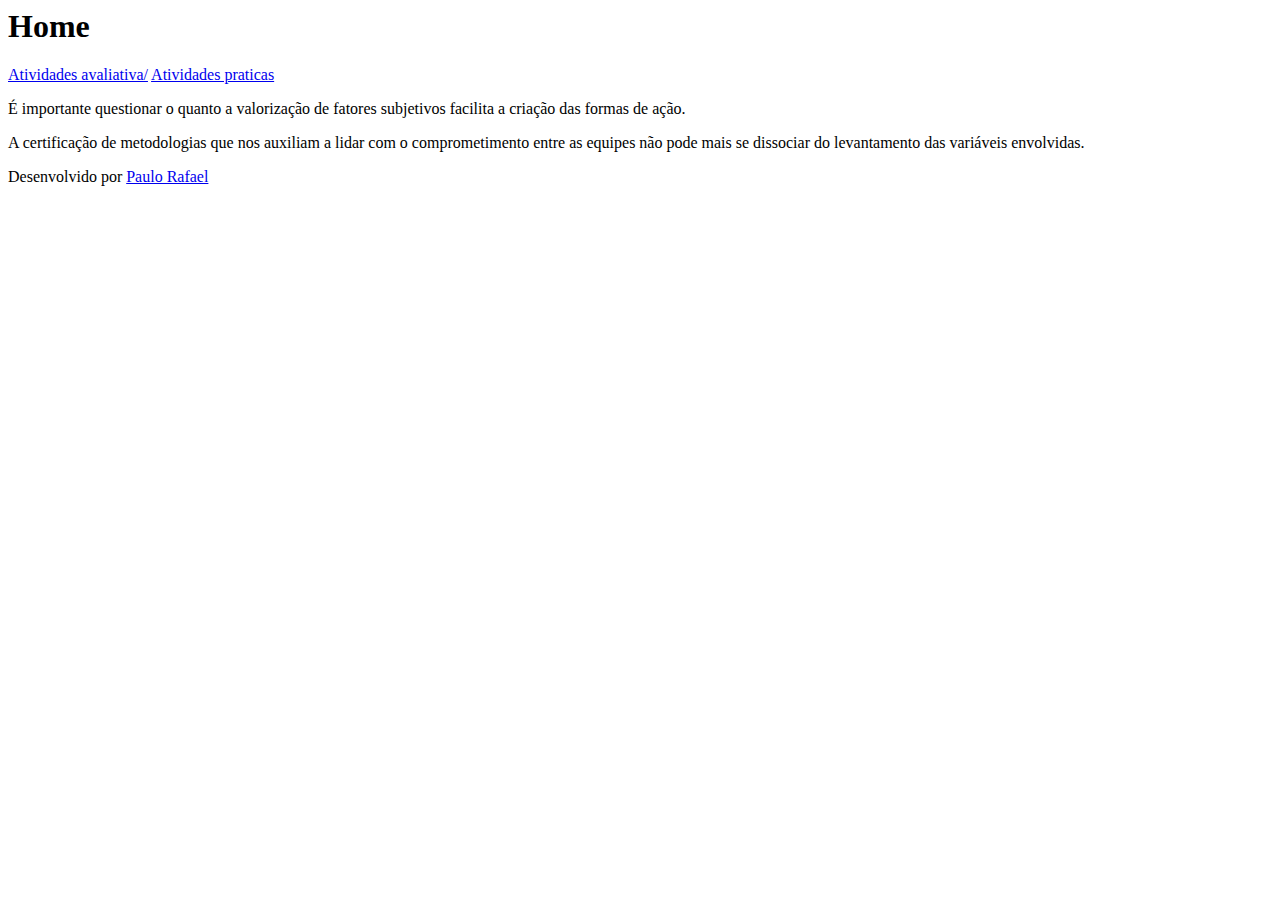
<file: index.html>
<html>
  <head>
    <meta charset="UTF-8">
    <title>Home</title>
  </head>
  <body>
    <header>
      <h1>Home</h1>
    </header>
    <nav>
      <a href="avaliacoes/index.html"> Atividades avaliativa/</a>
      <a href="praticas/index.html"> Atividades praticas</a>
    </nav>
    <main>
      <p>
      É importante questionar o quanto a valorização de fatores subjetivos facilita a criação das formas de ação.
      </p>
      <p>
      A certificação de metodologias que nos auxiliam a lidar com o comprometimento entre as equipes não pode mais se dissociar do levantamento das variáveis envolvidas.
      </p>
    </main>
    <footer>
      <p>
        Desenvolvido por
        <a href="https://github.com/Prrfifnmg/pw1paulo.git">Paulo Rafael</a>
      </p>
    </footer>
  </body>
</html>
</file>
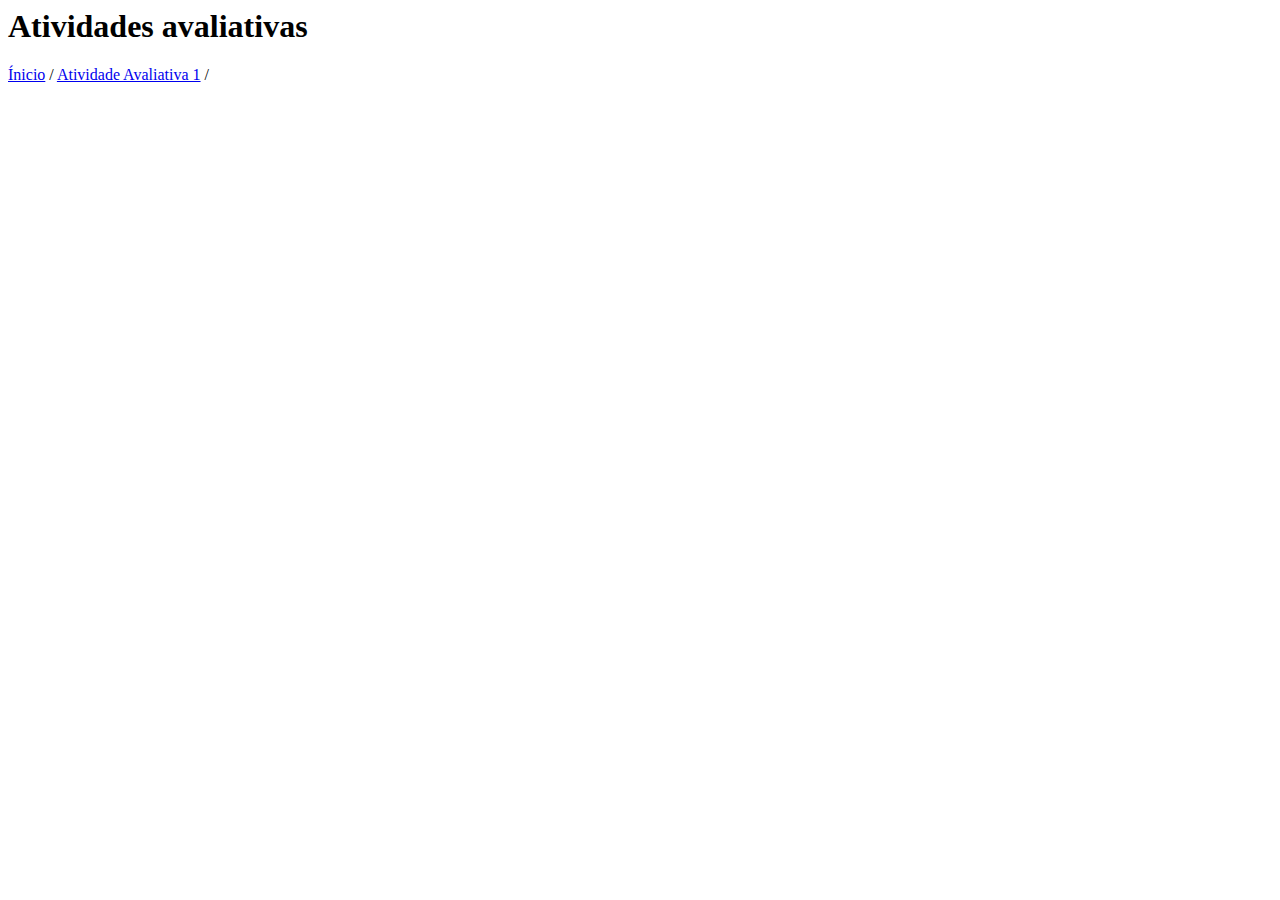
<file: avaliacoes/index.html>
<html>
  <head>
    <meta charset="UTF-8"> 
    <title>Atividades avaliativas</title>
  </head>
  <body>
    <header>
      <h1>Atividades avaliativas</h1>
    </header>
    <nav>
      <a href="/../index.html">Ínicio</a> /
      <a href="atividade1/index.html">Atividade Avaliativa 1</a> / 
    </nav>  
  </body>
</html>
</file>
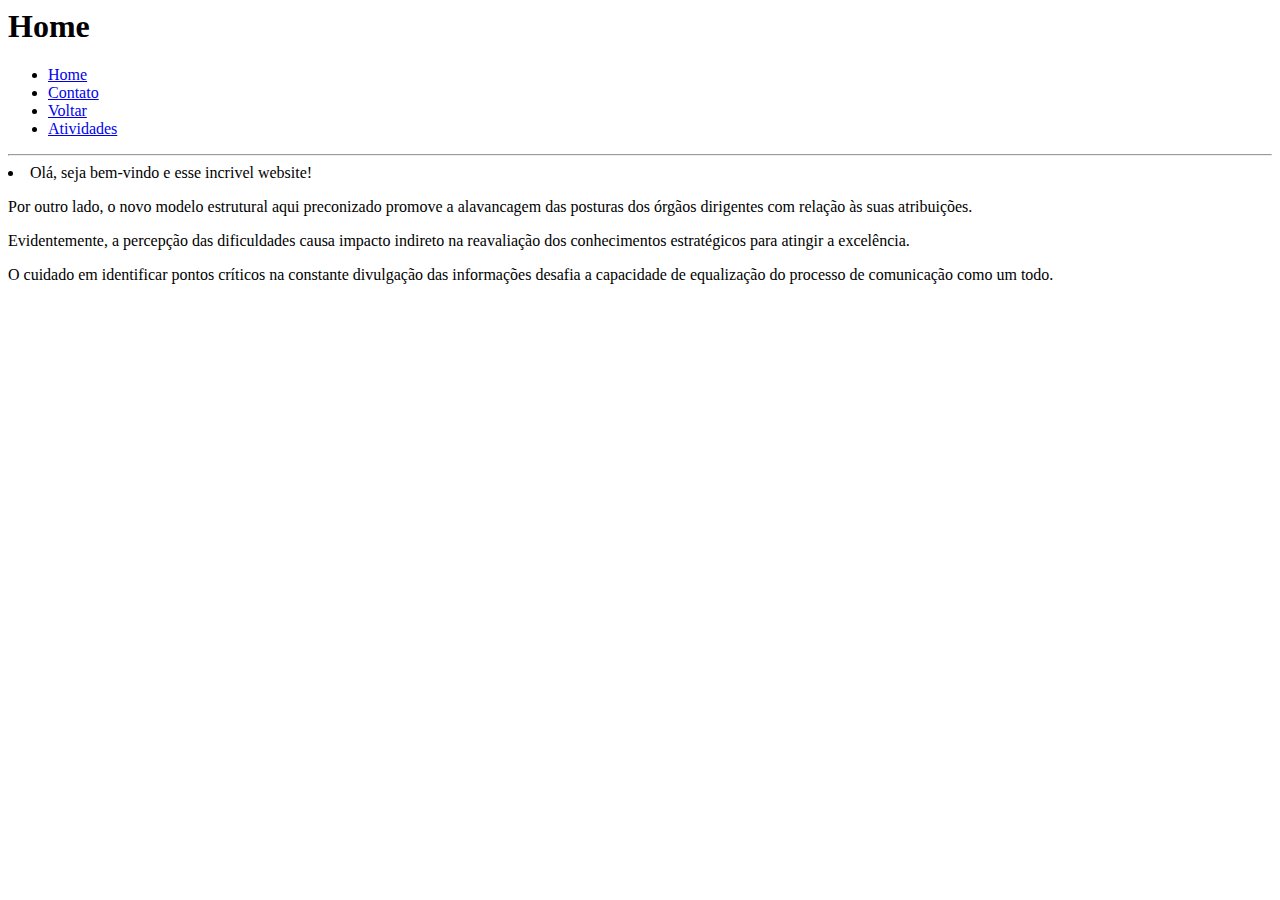
<file: avaliacoes/atividade1/index.html>
<html>
  <head>
    <meta charset="UTF-8"> 
  </head>
  <body> 
    <h1>Home</h1>
    <ul>
      <li><a href="index.html">Home</a></li>
      <li><a href="contato.html">Contato</a></li>
      <li><a href="../index.html">Voltar</a></li>
      <li><a href="atividades.html">Atividades</a></li>      
    </ul>
    <hr>
      <li>Olá, seja bem-vindo e esse incrivel website!</li>
      <p align=justify>
      Por outro lado, o novo modelo estrutural aqui preconizado promove a alavancagem das posturas dos órgãos dirigentes com relação às suas atribuições.</p>
      <p align=justify>
      Evidentemente, a percepção das dificuldades causa impacto indireto na reavaliação dos conhecimentos estratégicos para atingir a excelência.</p>
      <p align=justify>
      O cuidado em identificar pontos críticos na constante divulgação das informações desafia a capacidade de equalização do processo de comunicação como um todo.
      </p>
  </body>
</html>
</file>
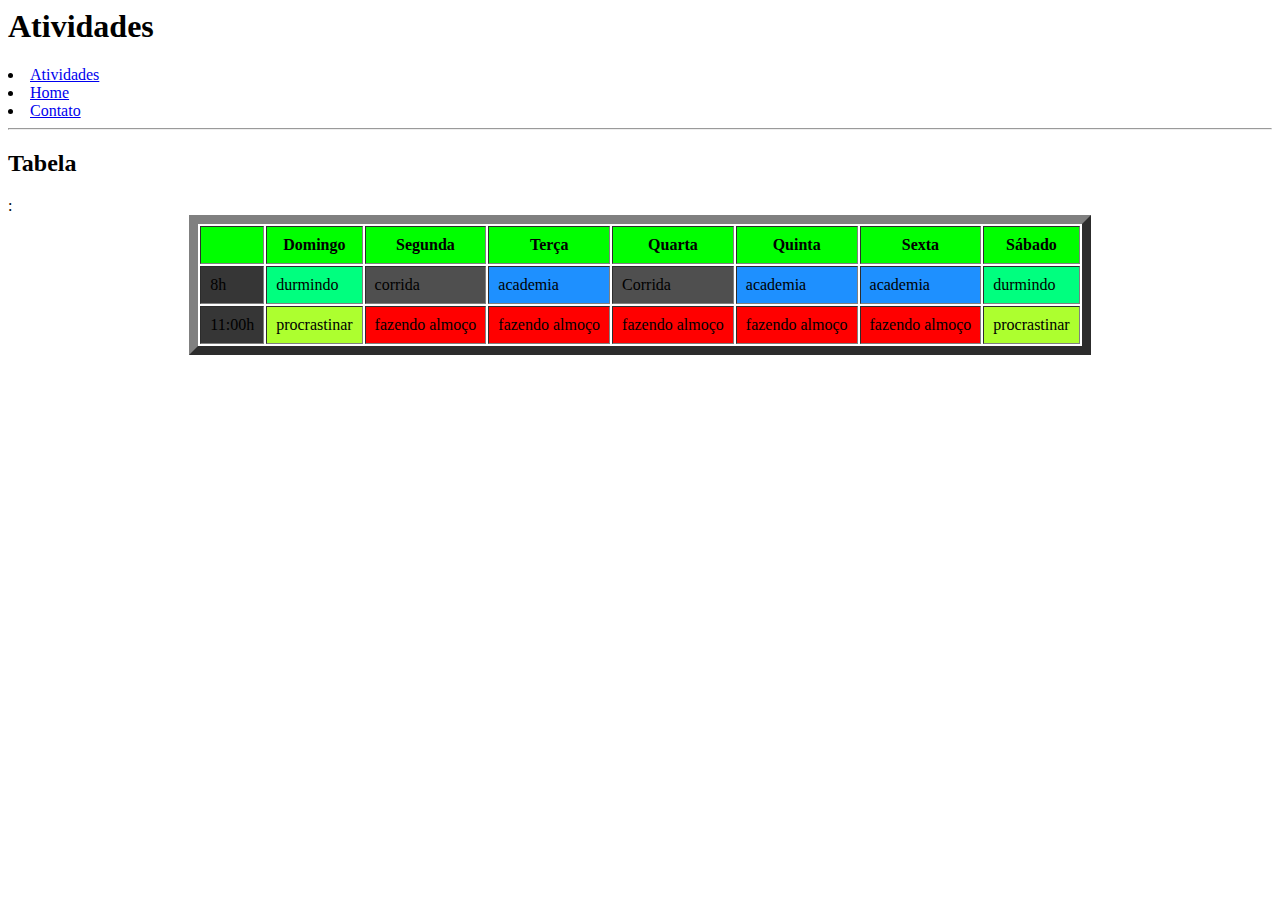
<file: avaliacoes/atividade1/atividades.html>
<html>
  <head>
    <meta charset="UTF-8">
      <title>Atividades</title>
  </head>
  <body>
    <h1>Atividades</h1>
    <li><a href="atividades.html">Atividades</a></li>
    <li><a href="index.html">Home</a></li>
    <li><a href="contato.html">Contato</a></li>
  </ul>
    <hr>
    <h2>Tabela</h2>:
    <table border="9" cellpadding="9px" align="center">
      <tr bgcolor="00FF00">
        <th></th>
        <th>Domingo</th>
        <th>Segunda</th>
        <th>Terça</th>
        <th>Quarta</th>
        <th>Quinta</th>
        <th>Sexta</th>
        <th>Sábado</th>
      </tr>
      <tr>
        <td bgcolor="363636">8h</td>
        <td bgcolor="00FF7F">durmindo</td>
        <td bgcolor="4F4F4F">corrida </td>
        <td bgcolor="1E90FF">academia</td>
        <td bgcolor="4F4F4F">Corrida</td>
        <td bgcolor="1E90FF">academia</td>
        <td bgcolor="1E90FF">academia</td>
        <td bgcolor="00FF7F">durmindo</td>
      </tr>
      <tr>
          <td bgcolor="363636">11:00h</td>
          <td bgcolor="ADFF2F">procrastinar</td>
          <td bgcolor="FF0000">fazendo almoço</td>
          <td bgcolor="FF0000">fazendo almoço</td>
          <td bgcolor="FF0000">fazendo almoço</td>
          <td bgcolor="FF0000">fazendo almoço</td>
          <td bgcolor="FF0000">fazendo almoço</td>
          <td bgcolor="ADFF2F">procrastinar</td>
      </tr>
    </table>
  </body>
</html>
</file>
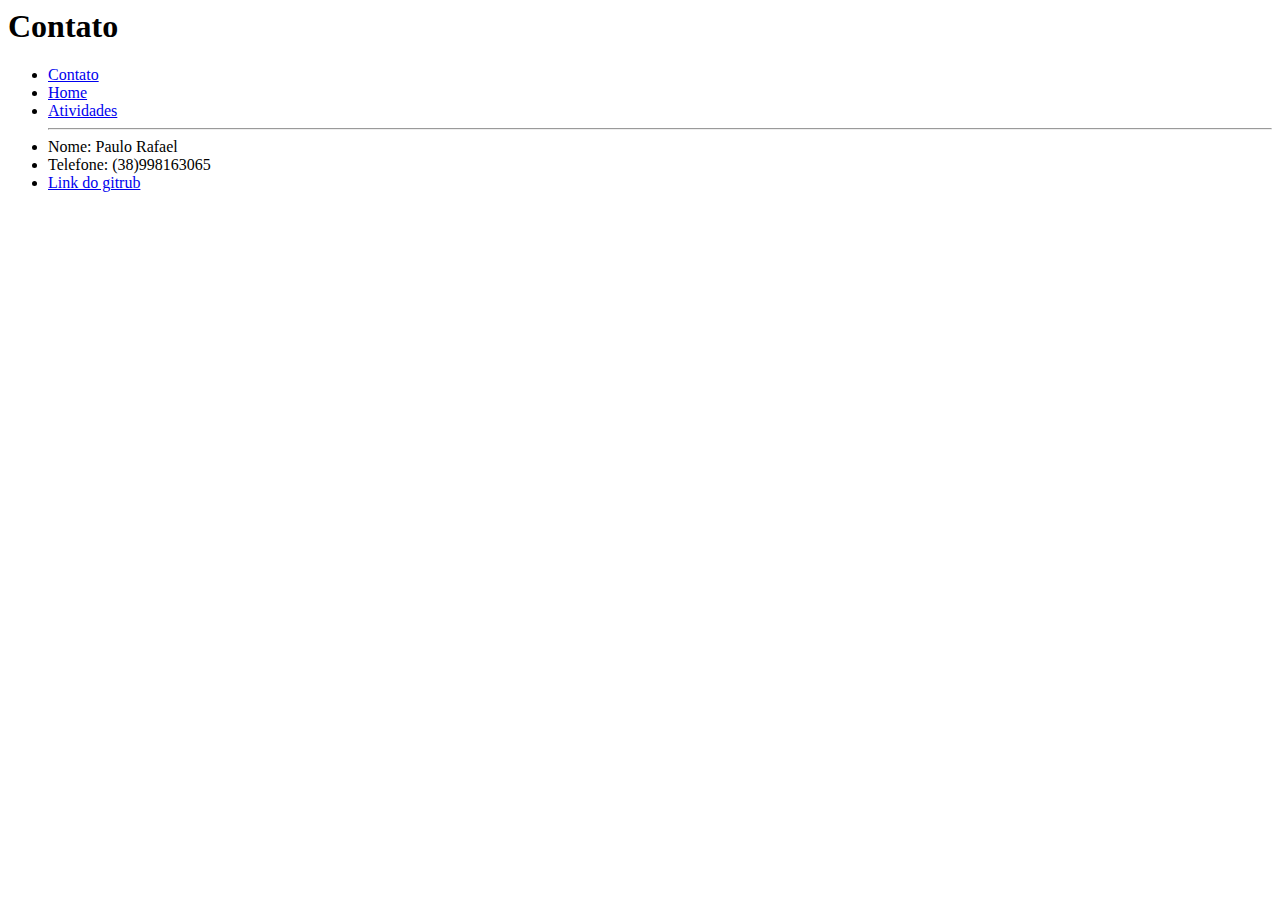
<file: avaliacoes/atividade1/contato.html>
<html>
  <head>
    <title>Contato</title>
  </head>
  <body>
    <h1>Contato</h1>
    <ul>
      <li><a href="contato.html">Contato</a></li>
      <li><a href="index.html">Home</a></li>
      <li><a href="atividades.html">Atividades</a></li> 
      <hr>
      <li>Nome: Paulo Rafael </li>
      <li>Telefone: (38)998163065</li>
      <li><a href=https://github.com/Prrfifnmg/pw1paulo">Link do gitrub</a></li>
    </ul>
  </body>
</html>
</file>
